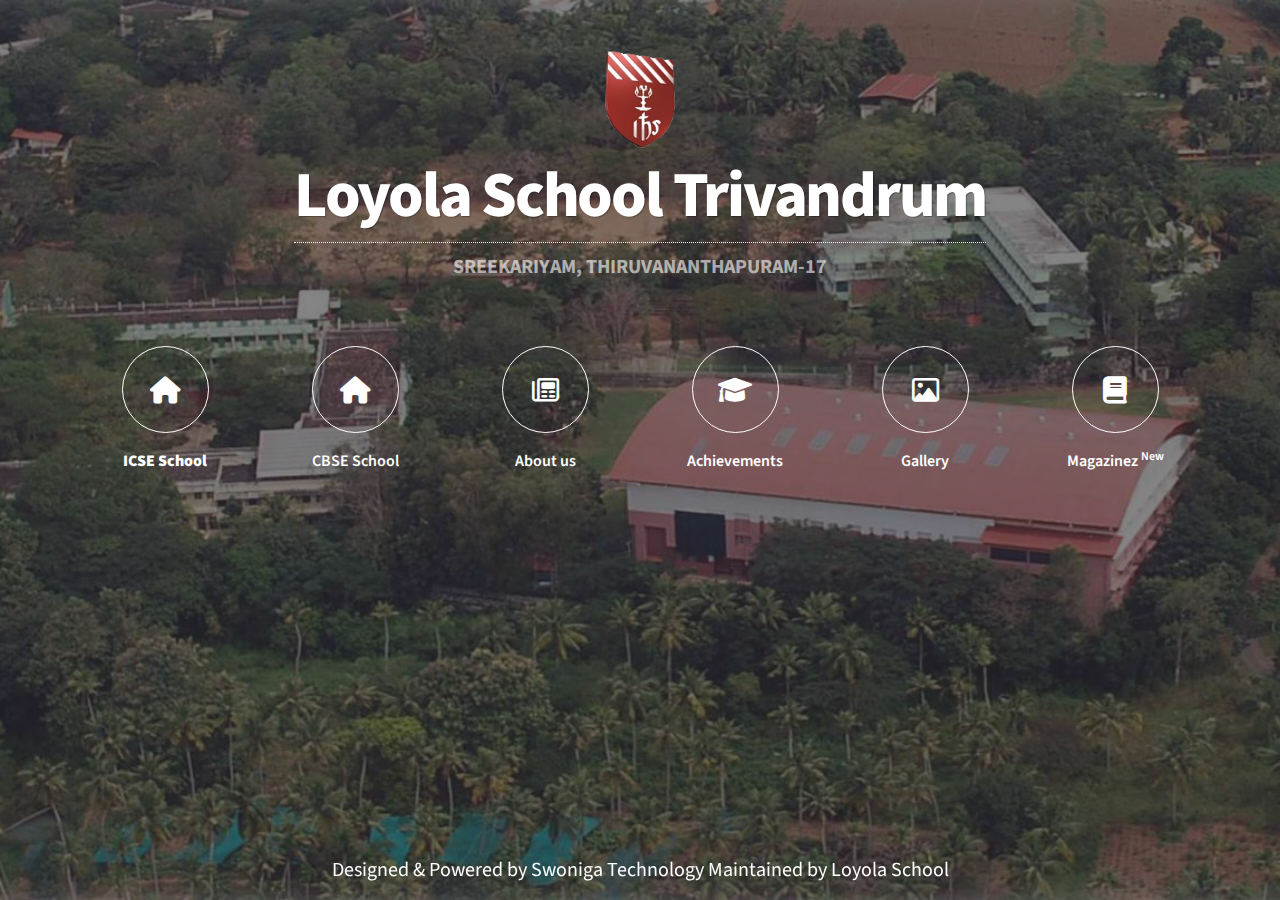
<file: index.html>
<!DOCTYPE html>
<html>
<head>
	<meta charset="utf-8">
	<meta name="viewport" content="width=device-width, initial-scale=1">
	<link type="icon" href="images/logo.png" rel="icon">
	<title>Loyola TVM</title>
	<link rel="stylesheet" type="text/css" href="bootstrap/bootstrap.min.css">
	<link rel="stylesheet" type="text/css" href="bootstrap/main.css">
	<link rel="stylesheet" type="text/css" href="css/all.css">
</head>
<body>
<!-- col-xl-2 col-lg-3 col-md-4 col-sm-6 -->

	<div class="main min-vh-100 pt-4">
		<div class="container">
			<div class="logo text-center mt-4">
				<img src="images/logo.png" alt="Logo" width="70" height="100">
			</div>
			<div class="heading">
				<div class="row">
					<div class="col-12">
						<h1 class="text-white text-center">
							<a href="#">Loyola School Trivandrum</a>
						</h1>
					</div>
				</div>
			</div>
			<p class="text-white text-center">
				<b>SREEKARIYAM, THIRUVANANTHAPURAM-17</b>
			</p>

			<div class="row text-center text-white mt-3 justify-content-center">
				<div class="col-xl-2 col-lg-3 col-md-4 col-sm-6 mt-5">
					<div class="main-icon">
						<a href="#">
							<i class="fas fa-home"></i>
						</a>
					</div>
					<div class="icon-title mt-3">
						<a href=""><b>ICSE School</b></a>
					</div>
				</div>

				<div class="col-xl-2 col-lg-3 col-md-4 col-sm-6 mt-5">
					<div class="main-icon">
						<a href="#">
							<i class="fas fa-home"></i>
						</a>
					</div>
					<div class="icon-title mt-3">
						<a href="" class="">CBSE School</a>
					</div>
				</div>

				<div class="col-xl-2 col-lg-3 col-md-4 col-sm-6  mt-5">
					<div class="main-icon">
						<a href="#">
							<i class="far fa-newspaper"></i>
						</a>
					</div>
					<div class="icon-title mt-3">
						<a href="">About us</a>
					</div>
				</div>

				<div class="col-xl-2 col-lg-3 col-md-4 col-sm-6  mt-5">
					<div class="main-icon">
						<a href="#">
							<i class="fas fa-graduation-cap"></i>
						</a>
					</div>
					<div class="icon-title mt-3">
						<a href="">Achievements</a>
					</div>
				</div>

				<div class="col-xl-2 col-lg-3 col-md-4 col-sm-6 mt-5">
					<div class="main-icon">
						<a href="#">
							<i class="far fa-image"></i>
						</a>
					</div>
					<div class="icon-title mt-3">
						<a href="">Gallery</a>
					</div>
				</div>

				<div class="col-xl-2 col-lg-3 col-md-4 col-sm-6  mt-5">
					<div class="main-icon">
						<a href="#" >
							<i class="fas fa-book"></i>
						</a>
					</div>
					<div class="icon-title mt-3">
						<a href="">Magazinez <sup>New</sup></a>
					</div>
				</div>
			</div>
			
		</div>
		<footer class="mt-5 pt-md-5">
			<div class="container">
				<p class="text-white text-center pt-5 mb-0">Designed & Powered by Swoniga Technology Maintained by Loyola School</p>
			</div>
		</footer>
	</div>

	
	


	<script type="text/javascript" src="js/bootstrap.min.js"></script>
</body>
</html>
</file>
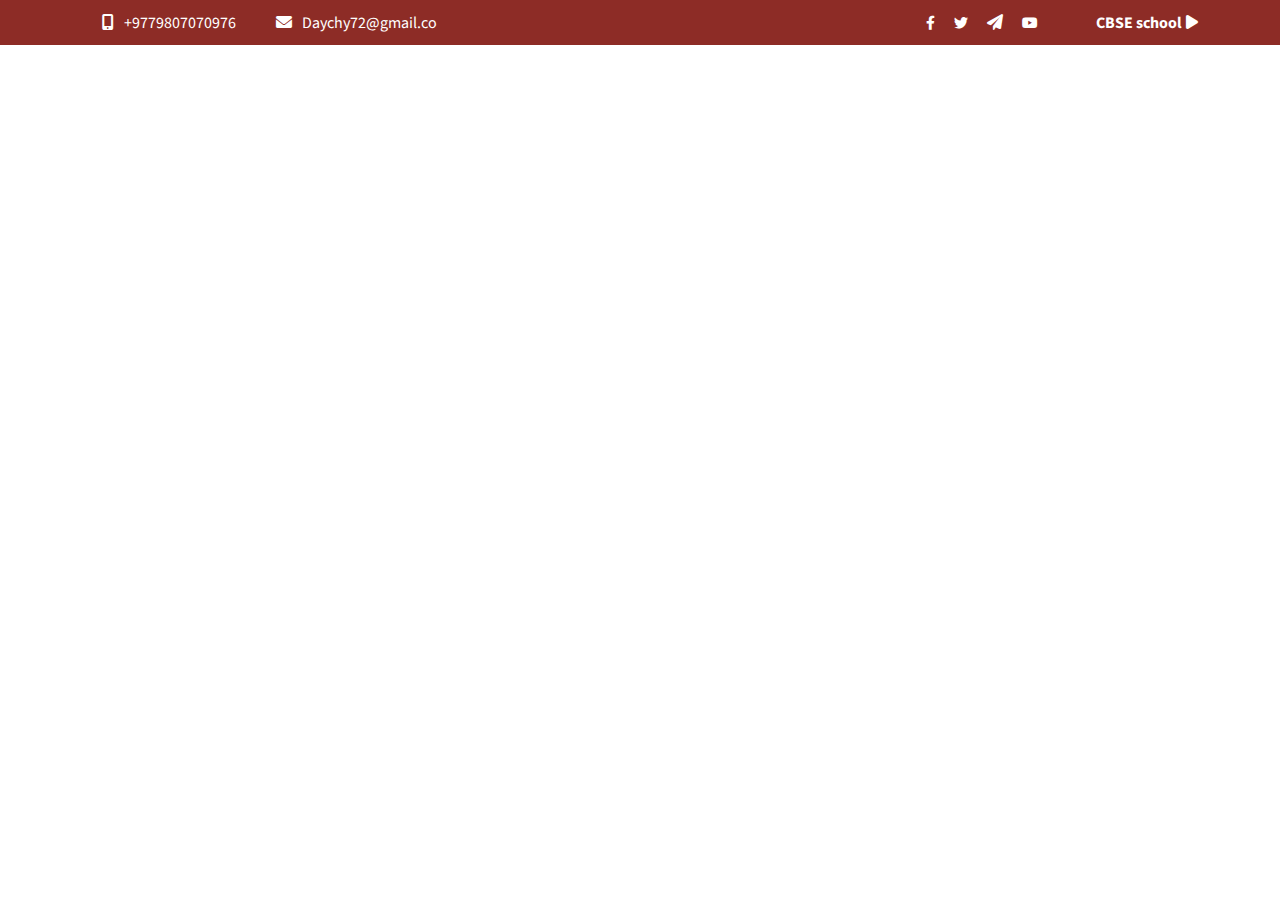
<file: main-home.html>
<!DOCTYPE html>
<html>
<head>
	<meta charset="utf-8">
	<meta name="viewport" content="width=device-width, initial-scale=1">
	<title></title>
	<link rel="stylesheet" type="text/css" href="bootstrap/bootstrap.min.css">
	<link rel="stylesheet" type="text/css" href="bootstrap/main-home.css">
	<link rel="stylesheet" type="text/css" href="css/all.css">
</head>
<body>
	<header>
		<div class="top-navbar">
			<div class="container">
			<div class="row">
				<div class="col-md-6 ">
					<div class="contact-details d-flex text-white">
						
						<a href="tel:+9779807070976" class="text-white text-decoration-none"><i class="fas fa-mobile-alt pr-2 "></i>+9779807070976</a>

						
						<a href="mailto:daychy72@gmail.com" class="text-white text-decoration-none"><i class="fas fa-envelope text-white"> </i>Daychy72@gmail.co</a>
					</div>
				</div>
				<div class="col-md-6">
					<div class="right-side d-flex">
						<div class="socila-icons">
							<a href="" class="text-white m-2"><i class="fab fa-facebook-f"></i></a>
						<a href="" class="text-white m-2"><i class="fab fa-twitter"></i></a>
						
						<a href="" class="text-white m-2"><i class="fas fa-paper-plane"></i></a>
						<a href="" class="text-white m-2"><i class="fab fa-youtube"></i></a>
						</div>

						<div class="cseb">
							<a href="" class="text-white text-decoration-none"><b>CBSE school</b><i class="fas fa-play ml-5"></i></a>
						</div>
					</div>
				</div>
			</div>
			</div>
		</div>
	</header>
<script type="text/javascript" src="js/bootstrap.min.js"></script>
</body>
</html>
</file>
<file: bootstrap/main.css>
@import url("https://fonts.googleapis.com/css?family=Source+Sans+Pro:300,900");
*{
	font-family: 'Source Sans Pro', sans-serif;
	box-sizing: border-box !important;
}
.main{
	
	background: linear-gradient(#3339,#3339),url(../images/bg.jpg);

	background-position: center;
	background-size: cover;
	background-repeat: no-repeat;
	background-attachment: fixed;
	width: 100%;
	animation: bg 20s infinite;
	


}
@keyframes bg{
	33%{
	background: linear-gradient(#3339,#3339),url(../images/bg3.jpg);
	background-size: cover;
	background-attachment: fixed;

	

	}
	66%{
	background: linear-gradient(#3339,#3339),url(../images/bg2.jpg);
	background-repeat: no-repeat;
	background-size: cover;

	background-attachment: fixed;

	}
}


.heading h1{
	font-size: 4rem;
	font-weight: 800;
	letter-spacing: -0.035em !important;
	line-height: 1.5em !important;
	text-shadow: 1px 1px 1px rgba(0,0,0,0.3);



}
.heading h1 a{
	text-decoration: none;
	color: #ffff;
	border-bottom: dotted 1px;
}
.main{
	padding-bottom: 6rem;
}
.main p{
	font-size: 1.25em;
	font-weight: 400;
}
.main p b{
	color: #ffffff99;

}
.main-icon a{
	color: #fff;
	text-decoration: none;
}
.main-icon a .fas,.far{
	font-size: 1.7em;
}
.main-icon{
	
	display: flex;
	align-items: center;
	justify-content: center;
}
.main-icon > a{
	
	height: 87px;
	width: 87px;
	border: solid 1px #fff;
	border-radius: 100%;
	transition: 0.4s;
	display: flex;
	justify-content: center;
	flex-direction: column;

	

}
.main-icon > a:hover{
	background: #842c2344;
}
.main-icon a i{

}
.icon-title a{
	text-decoration: none;
	color: #fff;
	display: block;
	font-size: 16px;
	font-weight: 600;

}

.icon-title a sup{
	animation: newAnim 0.8s infinite;
}
@keyframes newAnim{
	0%{
		color: #000;
	}
	49%{
		color: green;
	}
	50%{
		color: red;
	}
	99%{
		color: yellow;
	}
	100%{
		color: #000;
	}
}


/*footer*/
footer {
	position:fixed;
	width: 100%;
	bottom: 15px;
	right: 0;
	left: 0;
}




@media screen and (max-width: 600px){
	.heading h1{
		font-size: 3rem;
	}
	.main p{
	font-size: 1em;
	
}
}
</file>
<file: bootstrap/main-home.css>
@import url("https://fonts.googleapis.com/css?family=Source+Sans+Pro:300,900");
*{
	font-family: 'Source Sans Pro', sans-serif;
	box-sizing: border-box !important;
}
.top-navbar{
	background: #8d2c26;
	width: 100%;
	

}
.contact-details{
	height: 5vh;
	align-items: center;

}
.contact-details a{
	display: block;
	margin: 0 10px 0 10px;
	font-size: 1rem;
	/*font-weight: bold;*/

}
.contact-details .fas{
	margin: 0 10px;
}
.contact-details .fa-envelope{
	margin-left: 20px;
}

.right-side{
	height: 5vh;
	align-items: center;
	float: right;
}
.socila-icons{
 margin-right: 50px;
}
.socila-icons a .fab{
	font-size: 14px;
}
</file>
